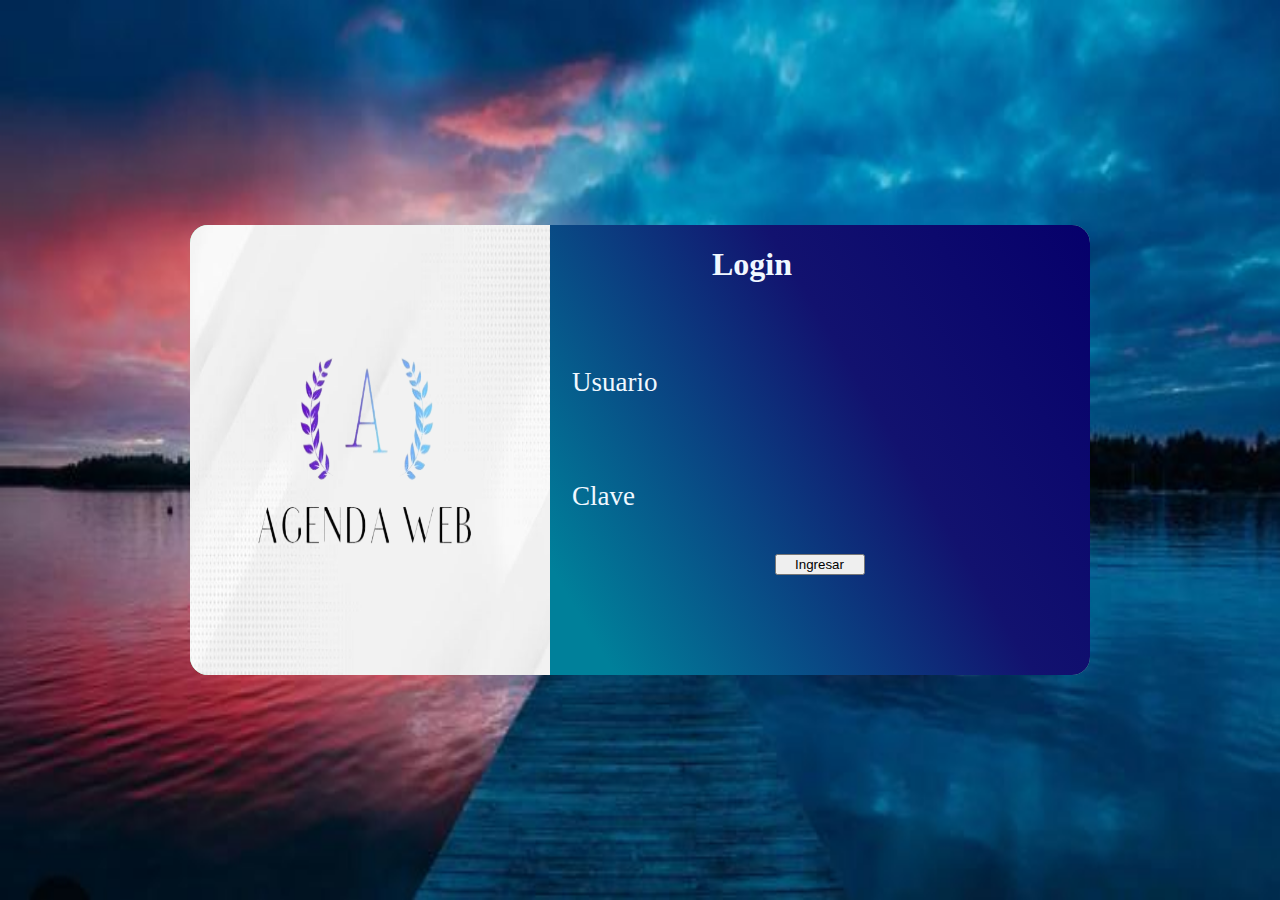
<file: index.html>
<!DOCTYPE html>
<html lang="es">
<head>
    <meta charset="UTF-8">
    <meta name="viewport" content="width=device-width, initial-scale=1.0">
    <title>Login | Agenda Web</title>
    <link rel="shortcut icon" href="./access/img/logoAgenda.png"">
    <link rel="stylesheet" href="./access/styles/index.css">
    <link rel="stylesheet" href="./access/styles/index.css" media="only screen and (max-width: 1000px)">
    <link rel="stylesheet" href="./access/styles/index.css" media="screen and (max-width: 768px) and (max-height: 1024px)">
    <link rel="stylesheet" href="./access/styles/index.css" media="screen and (max-width: 500px) and (max-height: 1000px)">
    <link rel="stylesheet" href="https://cdn.jsdelivr.net/npm/bootstrap@4.5.3/dist/css/bootstrap.min.css" integrity="sha384-TX8t27EcRE3e/ihU7zmQxVncDAy5uIKz4rEkgIXeMed4M0jlfIDPvg6uqKI2xXr2" crossorigin="anonymous">
</head>
<body>
    <div class="contenedor">
        <div class="lineal">
            <div class="contenedor-IMG">
                <img src="./access/img/logoAgenda.png">
            </div>
            <div class="contenedor-Datos">
                <h1 class="letra-centrada">Login</h1>
                <div class="centrado">
                    <input type="text" class="usuario" placeholder="Usuario" id="usuario">
                    <input type="text" class="clave" placeholder="Clave" id="clave">
                    <button type="button" class="btn btn-danger" style="width: 10vh;" onclick="validar()">Ingresar</button>
                </div>
            </div>
        </div>
    </div>
<script src="https://code.jquery.com/jquery-3.5.1.slim.min.js" integrity="sha384-DfXdz2htPH0lsSSs5nCTpuj/zy4C+OGpamoFVy38MVBnE+IbbVYUew+OrCXaRkfj" crossorigin="anonymous"></script>
<script src="https://cdn.jsdelivr.net/npm/popper.js@1.16.1/dist/umd/popper.min.js" integrity="sha384-9/reFTGAW83EW2RDu2S0VKaIzap3H66lZH81PoYlFhbGU+6BZp6G7niu735Sk7lN" crossorigin="anonymous"></script>
<script src="https://stackpath.bootstrapcdn.com/bootstrap/4.5.2/js/bootstrap.min.js" integrity="sha384-B4gt1jrGC7Jh4AgTPSdUtOBvfO8shuf57BaghqFfPlYxofvL8/KUEfYiJOMMV+rV" crossorigin="anonymous"></script>
<script src="./access/logic/index.js"></script>
</body>
</html>
</file>
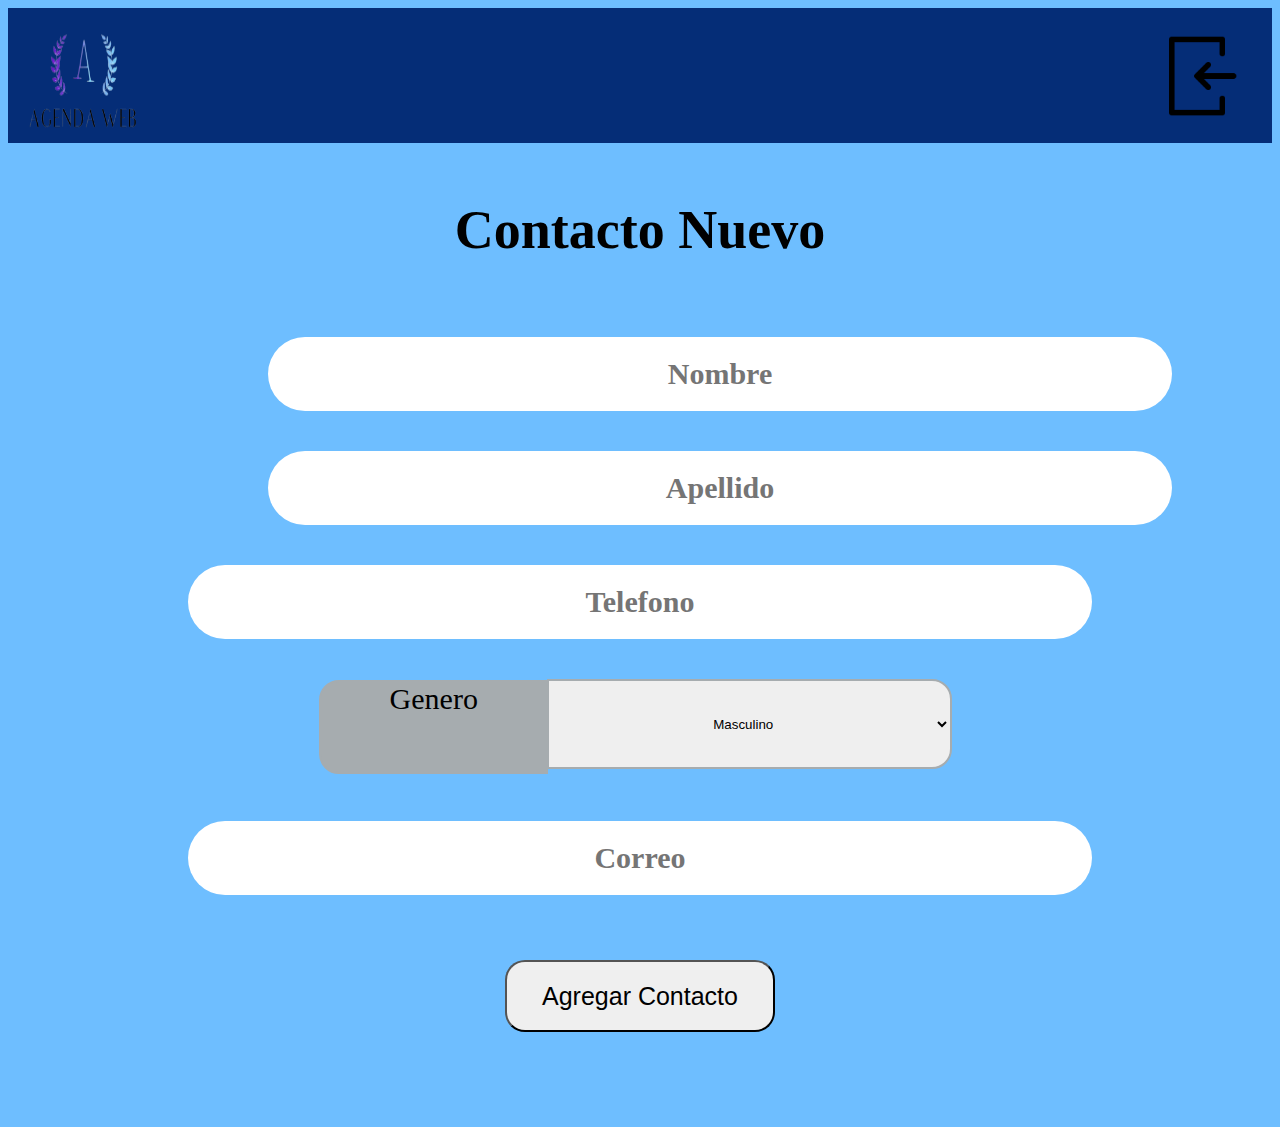
<file: access/html/nuevoContacto.html>
<!DOCTYPE html>
<html lang="es">
<head>
    <meta charset="UTF-8">
    <meta name="viewport" content="width=device-width, initial-scale=1.0">
    <title>Nuevo Contacto</title>
    <link rel="shortcut icon" href="./../img/logoAgenda.png"">
    <link rel="stylesheet" href="./../styles/nuevoContacto.css">
    <link rel="stylesheet" href="./../styles/nuevoContacto.css" media="only screen and (max-width: 1000px)">
    <link rel="stylesheet" href="./../styles/nuevoContacto.css" media="screen and (max-width: 1440px) and (max-height: 900px)">
    <link rel="stylesheet" href="./../styles/nuevoContacto.css" media="screen and (max-width: 768px) and (max-height: 1024px)">
    <link rel="stylesheet" href="./../styles/nuevoContacto.css" media="screen and (max-width: 500px) and (max-height: 1000px)">
    <link rel="stylesheet" href="https://cdn.jsdelivr.net/npm/bootstrap@4.5.3/dist/css/bootstrap.min.css" integrity="sha384-TX8t27EcRE3e/ihU7zmQxVncDAy5uIKz4rEkgIXeMed4M0jlfIDPvg6uqKI2xXr2" crossorigin="anonymous">
</head>
<body style="background-color: #6ebeff;">
    <div class="header">
        <div class="contenedorIzquierda">
            <a href="./../html/contactos.html"><img src="./../img/logoAgenda.png"></a>
        </div>
        <div class="contenedorDerecha">
            <a><img src="./../img/cerrarSesion.png" onclick="abrirModal()"></a>
        </div>
    </div>

    <div id="modal" class="modal">
        <div class="ventanaModal">
          <p>¿Seguro que quieres salir?</p>
          <button class="btn btn-success" onclick="positivoSalir()">Sí</button>
          <button class="btn btn-danger" onclick="negativoSalir()">No</button>
        </div>
    </div>

    <div class="contenedor-General">
        <div class="encabezado">
            <h1>Contacto Nuevo</h1>
        </div>
        <div class="centrado">
            <div class="entradaDatos">
                <input placeholder="Nombre" class="inputIzquierda" id="nombre" required>
                <input placeholder="Apellido" class="inputIzquierda" id="apellido" required>
            </div>
            <div class="entradaDatos">
                <div class="lineal">
                    <input placeholder="Telefono" class="inputIzquierda" maxlength="8" id="telefono" required>
                    <div class="inputIzquierda" required>
                        <label for="opciones" style="border: 2px solid #A6ACAF; display: inline-block; font-size: 28¿9px; background-color: #A6ACAF; width: 25vh; height: 10vh; position: relative; top: -20px; border-top-left-radius: 20px; border-bottom-left-radius: 20px;">Genero</label>
                        <select id="opciones" name="opciones" style="position: relative; left: -9px; border: 2px solid #A6ACAF; width: 45vh;height: 10vh; border-top-right-radius: 20px; border-bottom-right-radius: 20px; text-align: center;" id="genero">
                        <option value="opcion1">Masculino</option>
                        <option value="opcion2">Femenino</option>
                        <option value="opcion3">No Especificar</option>
                        </select>
                    </div>
                </div>
            </div>
            <div class="entradaDatos">
                <input placeholder="Correo" class="inputDerecha" required="@" id="correo">
            </div>
            <div class="entradaDatos">
                <button class="btn btn-success" style="width: 30vh; height: 8vh; border-radius: 20px; font-size: 25px;" onclick="comprobacion()">Agregar Contacto</button>
            </div>
        </div>
    </div>


    <script src="./../logic/nuevoContacto.js"></script>  
    <script src="https://code.jquery.com/jquery-3.5.1.slim.min.js" integrity="sha384-DfXdz2htPH0lsSSs5nCTpuj/zy4C+OGpamoFVy38MVBnE+IbbVYUew+OrCXaRkfj" crossorigin="anonymous"></script>
    <script src="https://cdn.jsdelivr.net/npm/popper.js@1.16.1/dist/umd/popper.min.js" integrity="sha384-9/reFTGAW83EW2RDu2S0VKaIzap3H66lZH81PoYlFhbGU+6BZp6G7niu735Sk7lN" crossorigin="anonymous"></script>
    <script src="https://stackpath.bootstrapcdn.com/bootstrap/4.5.2/js/bootstrap.min.js" integrity="sha384-B4gt1jrGC7Jh4AgTPSdUtOBvfO8shuf57BaghqFfPlYxofvL8/KUEfYiJOMMV+rV" crossorigin="anonymous"></script>
</body>
</html>
</file>
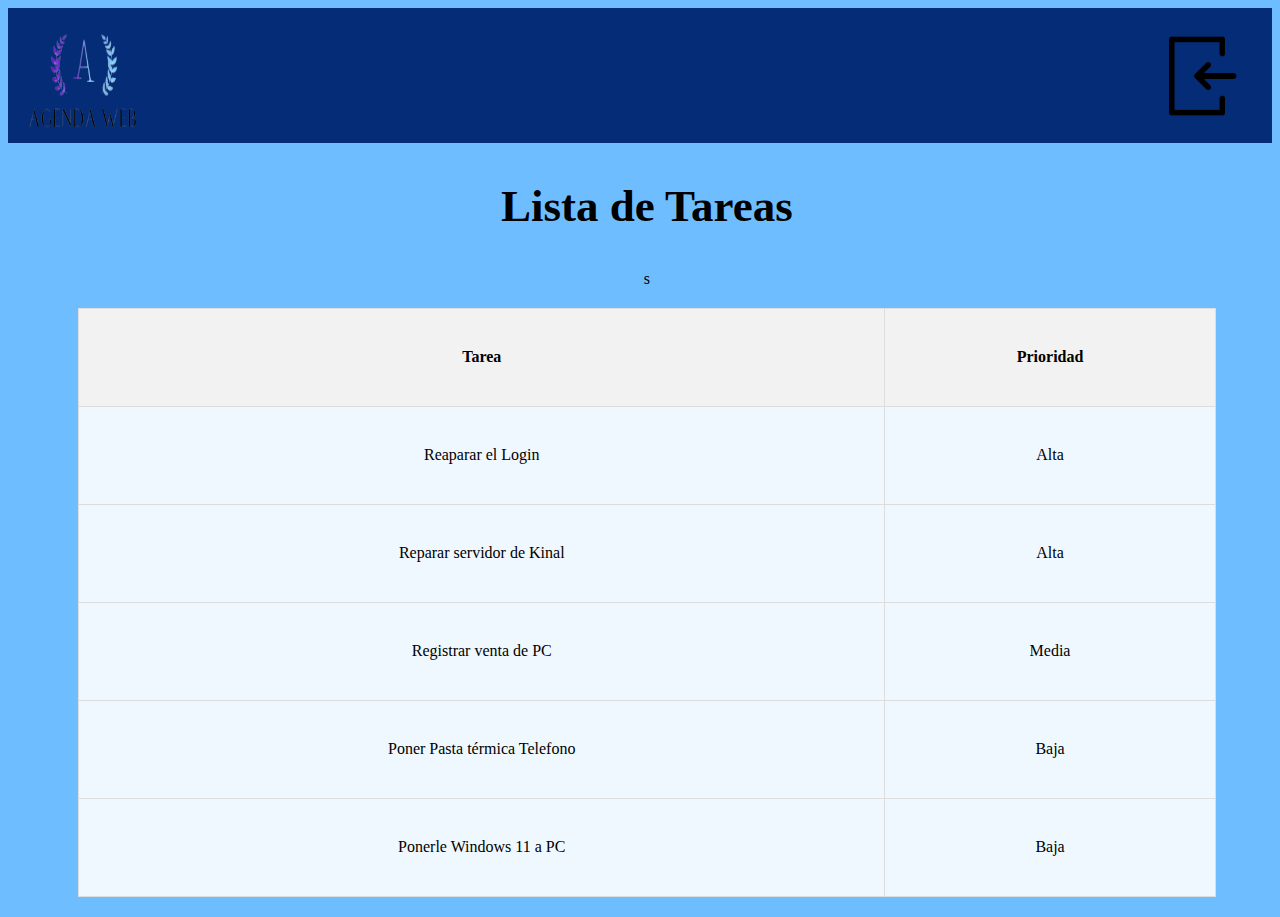
<file: access/html/tareas.html>
<!DOCTYPE html>
<html lang="es">
<head>
    <meta charset="UTF-8">
    <meta name="viewport" content="width=device-width, initial-scale=1.0">
    <title>Nuevo Contacto</title>
    <link rel="shortcut icon" href="./../img/logoAgenda.png"">
    <link rel="stylesheet" href="./../styles/tareas.css">
    <link rel="stylesheet" href="./../styles/tareas.css" media="only screen and (max-width: 1000px)">
    <link rel="stylesheet" href="./../styles/tareas.css" media="screen and (max-width: 1440px) and (max-height: 900px)">
    <link rel="stylesheet" href="./../styles/tareas.css" media="screen and (max-width: 768px) and (max-height: 1024px)">
    <link rel="stylesheet" href="./../styles/tareas.css" media="screen and (max-width: 412px) and (max-height: 950px)">
    <link rel="stylesheet" href="https://cdn.jsdelivr.net/npm/bootstrap@4.5.3/dist/css/bootstrap.min.css" integrity="sha384-TX8t27EcRE3e/ihU7zmQxVncDAy5uIKz4rEkgIXeMed4M0jlfIDPvg6uqKI2xXr2" crossorigin="anonymous">
</head>
<body style="background-color: #6ebeff;">
    <div class="header">
        <div class="contenedorIzquierda">
            <a href="./../html/contactos.html"><img src="./../img/logoAgenda.png"></a>
        </div>
        <div class="contenedorDerecha">
            <a><img src="./../img/cerrarSesion.png" onclick="abrirModal()"></a>
        </div>
    </div>

    <div id="modal" class="modal">
        <div class="ventanaModal">
          <p>¿Seguro que quieres salir?</p>
          <button class="btn btn-success" onclick="positivoSalir()">Sí</button>
          <button class="btn btn-danger" onclick="negativoSalir()">No</button>
        </div>
    </div>

    <div class="contenedor">
        <h2>Lista de Tareas</h2>
        <table id="tabla">
          <thead>
            <tr>
              <th>Tarea</th>
              <th>Prioridad</th>
            </tr>
          </thead>
          <tbody>
                <tr>
                    <td>Reaparar el Login</td>
                    <td>Alta</td>
                </tr>
                <tr>
                    <td>Poner Pasta térmica Telefono</td>
                    <td>Baja</td>
                </tr>
                <tr>
                    <td>Registrar venta de PC</td>
                    <td>Media</td>
                </tr>
                <tr>
                    <td>Ponerle Windows 11 a PC</td>
                    <td>Baja</td>
                </tr>
                <tr>
                    <td>Reparar servidor de Kinal</td>
                    <td>Alta</td>s
                </tr>
          </tbody>
        </table>
      </div>

    <script src="./../logic/tareas.js"></script>  
    <script src="https://code.jquery.com/jquery-3.5.1.slim.min.js" integrity="sha384-DfXdz2htPH0lsSSs5nCTpuj/zy4C+OGpamoFVy38MVBnE+IbbVYUew+OrCXaRkfj" crossorigin="anonymous"></script>
    <script src="https://cdn.jsdelivr.net/npm/popper.js@1.16.1/dist/umd/popper.min.js" integrity="sha384-9/reFTGAW83EW2RDu2S0VKaIzap3H66lZH81PoYlFhbGU+6BZp6G7niu735Sk7lN" crossorigin="anonymous"></script>
    <script src="https://stackpath.bootstrapcdn.com/bootstrap/4.5.2/js/bootstrap.min.js" integrity="sha384-B4gt1jrGC7Jh4AgTPSdUtOBvfO8shuf57BaghqFfPlYxofvL8/KUEfYiJOMMV+rV" crossorigin="anonymous"></script>
</body>
</html>
</file>
<file: access/styles/index.css>
body{
    background-image: url('../img/fondoIMG.JPG');
    background-repeat: no-repeat;
    background-size: 100% 100vh;
}

.contenedor{

    background-color: #78F0B4;
    display: flex;
    overflow: hidden;
    position: absolute;
    top: 50%;
    left: 50%;
    transform: translate(-50%,-50%);
    width: 100vh;
    height: 50vh;
    border-radius: 2vh;

}

.contenedor-IMG{

    display: flex;
    overflow: hidden;
    background-image: url('../img/fondoBlanco.JPG');
    background-size: 100% 100%;
    background-position: center;
    height: 100%;
    width: 40vh;


}

.contenedor-IMG img{

    display: block;
    margin: auto;
    width: 30vh;
    height: 30vh;

}

.contenedor-Datos{

    background: linear-gradient(59deg, rgba(0,128,154,1) 8%, rgba(18,18,111,1) 60%, rgba(6,0,107,1) 100%);
    overflow: hidden;
    display: flex;
    height: 100%;
    width: 60vh;

}

.letra-centrada{

    display: flex;
    position: absolute;
    margin-left: 18vh;
    font-family: "Broadway", cursive;
    color: aliceblue;

}

.centrado{

    display: flex;
    justify-content: center;
    align-items: center;
    flex-direction: column;
}

.lineal{

    display: flex;
    justify-content: space-around;
    align-items: center;

}

.usuario{

    display: flex;
    justify-content: left;
    font-family: "Ink Free", cursive;
    font-size: 3vh;
    margin: 20px;
    width: 55vh;
    height: 8vh;
    position: relative;
    border: none;
    border-radius: 20px;
    background-color: transparent;
    color: aliceblue;

}

input::placeholder{
    color: aliceblue;
}

.usuario:hover{
    background-color: #FF8456;
}

.clave{

    display: flex;
    justify-content: left;
    font-family: "Ink Free", cursive;
    font-size: 3vh;
    margin: 20px;
    width: 55vh;
    height: 8vh;
    position: relative;
    border: none;
    border-radius: 20px;
    background-color: transparent;

}

.clave:hover{
    background-color: #FF8456;
}

@media screen and (max-width: 1000px){

    .contenedor{

        width: 80vh;
        height: 40vh;

    }

    .contenedor-IMG{

        width: 25vh;

    }

    .letra-centrada{

        margin-left: 14vh;

    }

    .usuario{
        width: 45vh;
    }

    .clave{
        width: 45vh;
    }

    .contenedor-IMG img{

        width: 15vh;
        height: 15vh;
    
    }

}

@media screen and (max-width: 768px) and (max-height: 1024px){

    .contenedor{

        width: 60vh;
        height: 30vh;

    }

    .contenedor-IMG{

        width: 20vh;

    }

    .letra-centrada{

        margin-left: 14vh;

    }

    .usuario{
        width: 30vh;
        height: 5vh;
        position: relative;
    }

    .clave{
        width: 30vh;
        height: 5vh;
        position: relative;
    }

    .contenedor-IMG img{

        width: 15vh;
        height: 15vh;
    
    }

}

@media screen and (max-width: 500px) and (max-height: 1000px){

    .contenedor{

        width: 40vh;
        height: 30vh;

    }

    .contenedor-IMG{
        display: none;
        width: 20vh;

    }

    .letra-centrada{

        margin-left: 14vh;

    }

    .usuario{
        width: 33vh;
        height: 3vh;
        position: relative;
    }

    .clave{
        width: 32vh;
        height: 2vh;
        position: relative;
    }

    .contenedor-IMG img{

        width: 15vh;
        height: 15vh;
    
    }

}
</file>
<file: access/styles/nuevoContacto.css>
.header{
    display:flex;
    overflow: hidden;
    background-color: #052D77;
    width: 100%;
    height: 15vh;
}

.contenedorIzquierda{
    background-color: transparent;
    width: 10%;
    height: 100%;
    text-align: left;
    vertical-align: middle;
    justify-content: center;
}

.contenedorIzquierda img{

    width: 15vh;
    height: 15vh;
    margin: 10px;
    position: relative;
    top: -5px;

}

.contenedorDerecha{
    display: flex;
    background-color: transparent;
    width: 90%;
    height: 100%;
    text-align: right;
    vertical-align: middle;
    justify-content: flex-end;
    align-items: center;
}

.contenedorDerecha img{

    display: block;
    margin: auto;
    position: relative;
    left: -30px;
    width: 10vh;
    height: 10vh;
    cursor: pointer;

}

.modal{
    display: none;
    position: fixed;
    top: 0;
    left: 0;
    width: 100%;
    height: 100%;
    background-color: rgba(0,0,0,0.5);
    justify-content: center;
    align-items: center;
}

.ventanaModal{
    background-color: #fff;
    width: 40vh;
    height: 20vh;
    padding: 20px;
    border-radius: 5px;
    text-align: center;
    font-family: "Georgia", cursive;
    font-size: 25px;
    border-radius: 20px;
}

.ventanaModal button{
    width: 80px;
    height: 50px;
    font-family: "Georgia", cursive;
}

button{
    padding: 10px;
    margin: 5px;
    cursor: pointer;
}

@media only screen and (max-width: 500px) and (max-height: 1000px){

    .contenedorDerecha img{
        width: 7vh;
        height: 7vh;
    }

    .contenedorIzquierda img{
        position: relative;
        top: 10px;
        width: 12vh;
        height: 12vh;
    }

  }

/*Final Header y Modal*/

.contenedor-General{

    background-color: transparent;
    margin: 20px;
    height: 100%;

}

.encabezado{

    background-color: transparent;
    display: flex;
    overflow: hidden;
    align-items: center;
    text-align: center;
    justify-content: center;

}

.encabezado h1{

    font-size: 6vh;
    font-family: "Cascadia Code", cursive;

}

.entradaDatos{
    margin: 50px;
}

.inputIzquierda{

    background-color: tr;
    width: 80vh;
    height: 8vh;
    position: relative;
    margin: 20px;
    border-radius: 40px;
    border: none;
    justify-content: center;
    text-align: center;
    font-size: 30px;
    font-family: "Comic Sans MS", cursive;


}

.inputIzquierda::placeholder{
    font-weight: bold;
}

input:hover{
    background-color: #FA5A5A;
    color: aliceblue;
}

input:hover::placeholder{
    color: aliceblue;
}

.centrado{

    display: flex;
    justify-content: center;
    align-items: center;
    flex-direction: column;
}

.lineal{

    display: flex;
    justify-content: space-around;
    align-items: center;

}

.inputDerecha{

    background-color: tr;
    width: 165vh;
    height: 8vh;
    position: relative;
    margin: 20px;
    border-radius: 40px;
    border: none;
    justify-content: center;
    text-align: center;
    font-size: 30px;
    font-family: "Comic Sans MS", cursive;


}

.inputDerecha::placeholder{
    font-weight: bold;
}

@media screen and (max-width: 1000px){

    .entradaDatos{
        flex-direction: column;
        align-items: center;
        margin: 20px;
        position: relative;
        left: 70px;
    }

    .lineal{
        position: relative;
        top: -40px;
        left: -50px;
        flex-direction: column;
        align-items: center;
    }

    .inputDerecha{
        width: 80vh;
        position: relative;
        top: -50px;
        left: -50px;

    }

    .entradaDatos button{

        position: relative;
        top: -50px;
        left: -50px;

    }

}

@media screen and (max-width: 1440px) and (max-height: 900px){

    .entradaDatos{
        flex-direction: column;
        align-items: center;
        margin: 20px;
        position: relative;
        left: 200px;
    }

    .lineal{
        position: relative;
        top: -40px;
        left: -200px;
        flex-direction: column;
        align-items: center;
    }

    .entradaDatos input{

        width: 100vh;

    }

    .inputDerecha{
        width: 80vh;
        position: relative;
        top: -50px;
        left: -200px;

    }

    .entradaDatos button{

        position: relative;
        top: -50px;
        left: -200px;

    }

}

@media screen and (max-width: 768px) and (max-height: 1024px){

    .entradaDatos{
        flex-direction: column;
        align-items: center;
        margin: 20px;
        position: relative;
        left: 5px;
    }

    .lineal{
        position: relative;
        top: -40px;
        left: -15px;
        flex-direction: column;
        align-items: center;
    }

    .entradaDatos input{

        width: 60vh;

    }

    .inputDerecha{
        width: 80vh;
        position: relative;
        top: -50px;
        left: -15px;

    }

    .entradaDatos button{

        position: relative;
        top: -80px;
        left: -15px;

    }

}

@media screen and (max-width: 500px) and (max-height: 1000px){
    
    .encabezado h1{
    
        font-size: 5vh;
    
    }

    .entradaDatos{
        flex-direction: column;
        align-items: center;
        margin: 20px;
        position: relative;
        left: 5px;
    }

    .lineal{
        position: relative;
        top: -40px;
        left: -15px;
        flex-direction: column;
        align-items: center;
    }

    .lineal input{

        position: relative;
        left: 20px;

    }

    .lineal label{
        position: relative;
        left: -100px;
        margin: 20px;
    }

    .entradaDatos input{

        width: 40vh;

    }

    .inputIzquierda{
        width: 4vh;
    }

    .label{
        display: none;
    }

    .inputIzquierda select{
        width: 5vh;
        border-radius: 20px;
        position: relative;
    }

    .inputDerecha{
        width: 80vh;
        position: relative;
        top: 50px;
        left: 5px;

    }

    .entradaDatos button{

        position: relative;
        top: 30px;
        left: 5px;

    }

}
</file>
<file: access/styles/tareas.css>
.header{
    display:flex;
    overflow: hidden;
    background-color: #052D77;
    width: 100%;
    height: 15vh;
}

.contenedorIzquierda{
    background-color: transparent;
    width: 10%;
    height: 100%;
    text-align: left;
    vertical-align: middle;
    justify-content: center;
}

.contenedorIzquierda img{

    width: 15vh;
    height: 15vh;
    margin: 10px;
    position: relative;
    top: -5px;

}

.contenedorDerecha{
    display: flex;
    background-color: transparent;
    width: 90%;
    height: 100%;
    text-align: right;
    vertical-align: middle;
    justify-content: flex-end;
    align-items: center;
}

.contenedorDerecha button{

    position: relative;
    left: -10vh;
    height: 5vh;
    height: 6vh;
    border-radius: 20px;
    font-size: 3vh;
    font-weight: bold;

}

.contenedorDerecha img{

    display: block;
    margin: auto;
    position: relative;
    left: -30px;
    width: 10vh;
    height: 10vh;
    cursor: pointer;

}

.modal{
    display: none;
    position: fixed;
    top: 0;
    left: 0;
    width: 100%;
    height: 100%;
    background-color: rgba(0,0,0,0.5);
    justify-content: center;
    align-items: center;
}

.ventanaModal{
    background-color: #fff;
    width: 40vh;
    height: 20vh;
    padding: 20px;
    border-radius: 5px;
    text-align: center;
    font-family: "Georgia", cursive;
    font-size: 25px;
    border-radius: 20px;
}

.ventanaModalB{
    width: 100vh; 
    height: 80vh; 
    justify-content: center; 
    text-align: center; 
    overflow: hidden; 
    background-color: #B3B6B7;
    font-family: "Georgia", cursive;
    padding: 20px;
    font-size: 25px;
    border-radius: 20px;
}

.ventanaModalB p{

    font-size: 40px; 
    margin: 5px; 
    font-weight: bold; 
    color: #02197F;

}

.ventanaModalC{
    width: 100vh; 
    height: 80vh; 
    justify-content: center; 
    text-align: center; 
    overflow: hidden; 
    background-color: #C4CD71;
    font-family: "Georgia", cursive;
    padding: 20px;
    font-size: 25px;
    border-radius: 20px;
}

.ventanaModalC p{

    font-size: 40px; 
    margin: 5px; 
    font-weight: bold; 
    color: #02197F;

}

.ventanaModal button{
    width: 80px;
    height: 50px;
    font-family: "Georgia", cursive;
}

button{
    padding: 10px;
    margin: 5px;
    cursor: pointer;
}

.contenedor {
    width: 90%;
    margin: 20px;
    text-align: center;
    position: relative;
    left: 50px;
    align-items: center;
    font-family: "Georgia", cursive;
  }

.contenedor h2{

    font-size: 45px;
    font-weight: bold;

}
  
  table {
    background-color: aliceblue;
    width: 100%;
    border-collapse: collapse;
    margin-top: 20px;
  }
  
  th, td {
    border: 1px solid #ddd;
    padding: 8px;
    height: 9vh;
    text-align: center;
  }
  
  th {
    background-color: #f2f2f2;
  }
  
  .drag-handle {
    cursor: move;
  }

  @media only screen and (max-width: 1000px){

    .contenedor{
        width: 85%;
    }

  }

  @media screen and (max-width: 412px) and (max-height: 950px){

    .contenedor{
        width: 70%;
    }

  }
</file>
